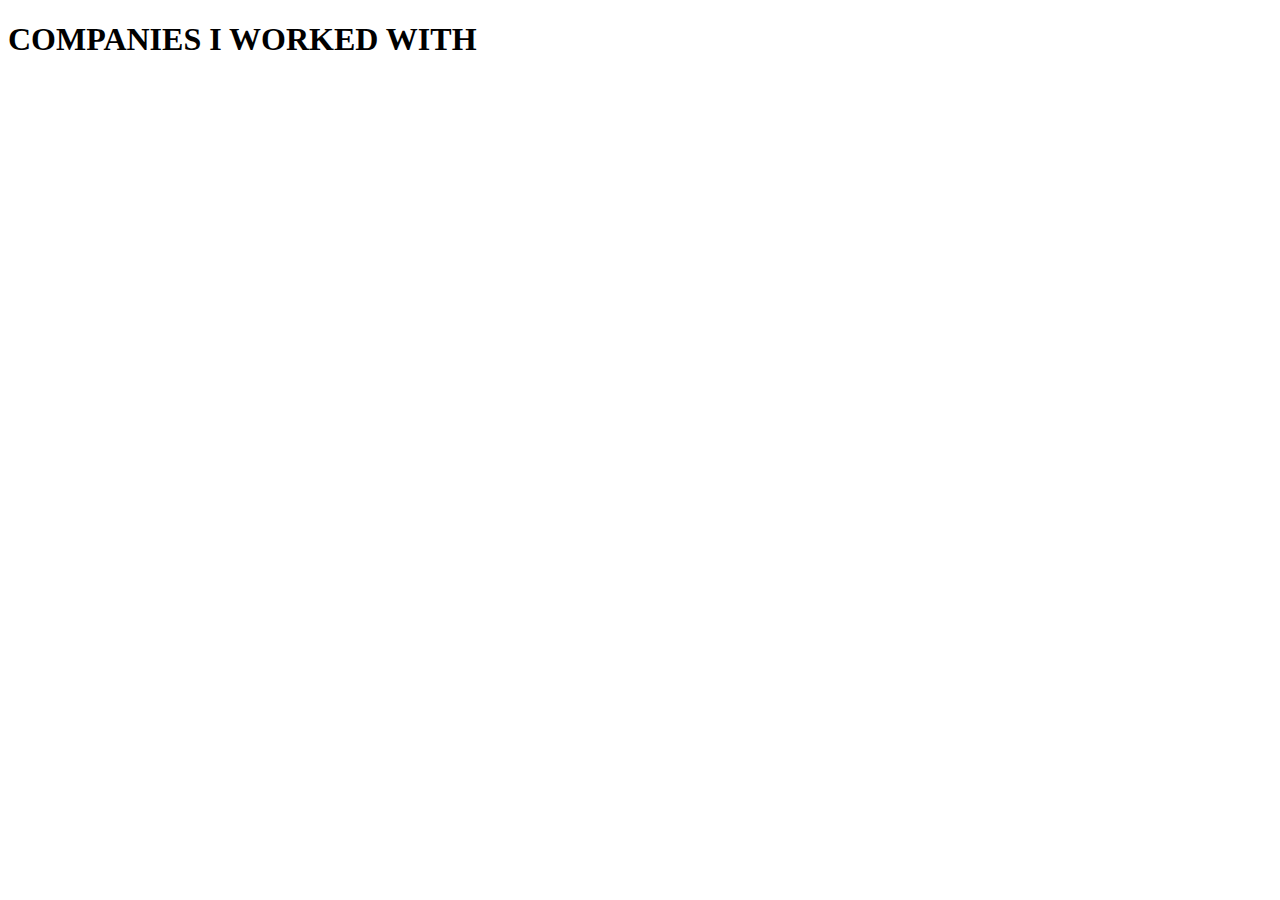
<file: workplaces.html>
<!DOCTYPE html>
<html lang="en">
<head>
    <meta charset="UTF-8">
    <meta name="viewport" content="width=device-width, initial-scale=1.0">
    <title>Document</title>
</head>
<body>
    <h1>COMPANIES I WORKED WITH</h1>
    
</body>
</html>
</file>
